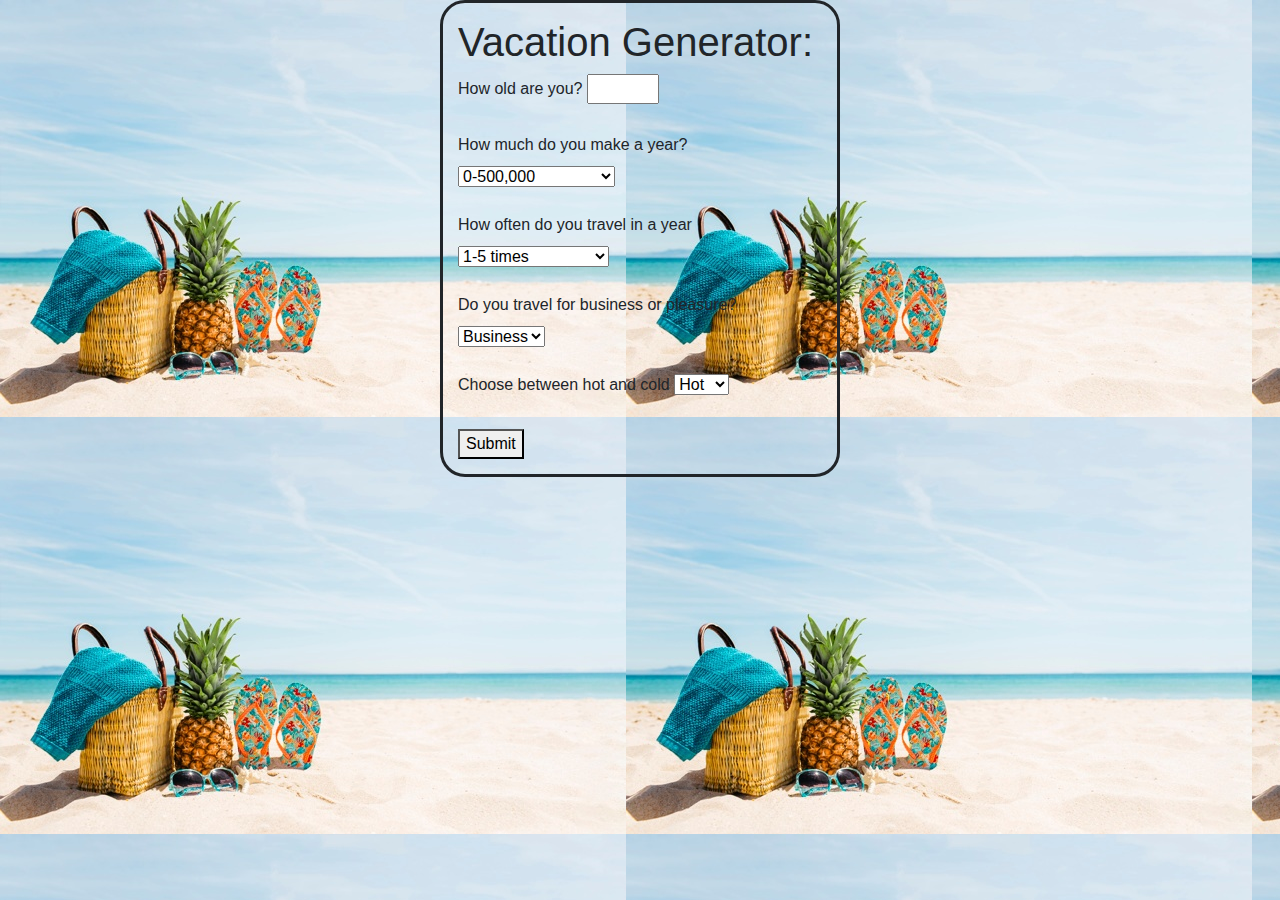
<file: index.html>
<!DOCTYPE html>
<html lang="en" dir="ltr">
  <head>
    <meta charset="utf-8">
    <link href="css/bootstrap.css" rel="stylesheet" type="text/css">
    <link href="css/styles-vacation.css" rel="stylesheet" type="text/css">
    <script src="js/jquery-3.3.1.js"></script>
    <script src="js/scripts-vacation.js"></script>
    <title>Destination Survey</title>
  </head>
  <body>
    <div class="wrapper">
    <h1>Vacation Generator:</h1>
    <form class="form-survey">
      <label for="">How old are you?</label>
      <input type="number" id="age-answer" min="1" max="100" name="" value="">
      <br><br>
      <label for="">How much do you make a year?</label>
      <select class="" id="salary" name="">
        <option value="less-than-500k">0-500,000</option>
        <option value="btn-500k-2m">500,001-2,000,000</option>
        <option value="above-2m">2,000,001-above</option>

      </select>
      <br><br>
      <label for="">How often do you travel in a year</label>
      <select class="" id="travelFreq" name="">
        <option value="1-to-5-times">1-5 times</option>
        <option value="more-than-5-times">more than 5 times</option>
        <option value="never">Never</option>

      </select>
      <br><br>
      <label for="">Do you travel for business or pleasure?</label>
      <select class="" id="businessOr" name="">
        <option value="business">Business</option>
        <option value="pleasure">Pleasure</option>

      </select>
      <br><br>
      <label for="">Choose between hot and cold </label>
      <select class="" id="hotOr" name="">
        <option value="hot">Hot</option>
        <option value="cold">Cold</option>

      </select>
      <br><br>
      <button type="submit" name="button">Submit</button>
    </form>

    </div>
    <div class="result" id="bahamas">
      <p>Try the bahamas!</p>
      <img src="img/bahamas-tout.jpg" alt="Bahamas">
      <p>Click the Image above to try again.</p>

    </div>
    <div class="result" id="sweden">
      <p>Try sweden</p>
      <img src="img/sweden.jpg" alt="Sweden">
      <p>Click the Image above to try again.</p>

    </div>
    <div class="result" id="zanzibar">
      <p>Try the Zanzibar!</p>
      <img src="img/zanzibar.jpg" alt="Zanzibar">
      <p>Click the Image above to try again.</p>


    </div>
    <div class="result" id="rwenzori">
      <p>Try the Rwenzori Mountains!</p>
      <img src="img/rwenzori.jpg" alt="Rwenzori">
      <p>Click the Image above to try again.</p>


    </div>
    <div class="result" id="moroto">
      <p>Try Moroto!</p>
      <img src="img/moroto.jpg" alt="Moroto">
      <p>Click the Image above to try again.</p>

    </div>
    <div class="result" id="kabale">
      <p>Try the Kabale!</p>
      <img src="img/kabale.jpg" alt="Kabale">
      <p>Click the Image above to try again.</p>
      <div id="footer">
        copyright &copy; 2019 Antony Nabende

      </div>

    </div>

  
  </body>
</html>
</file>
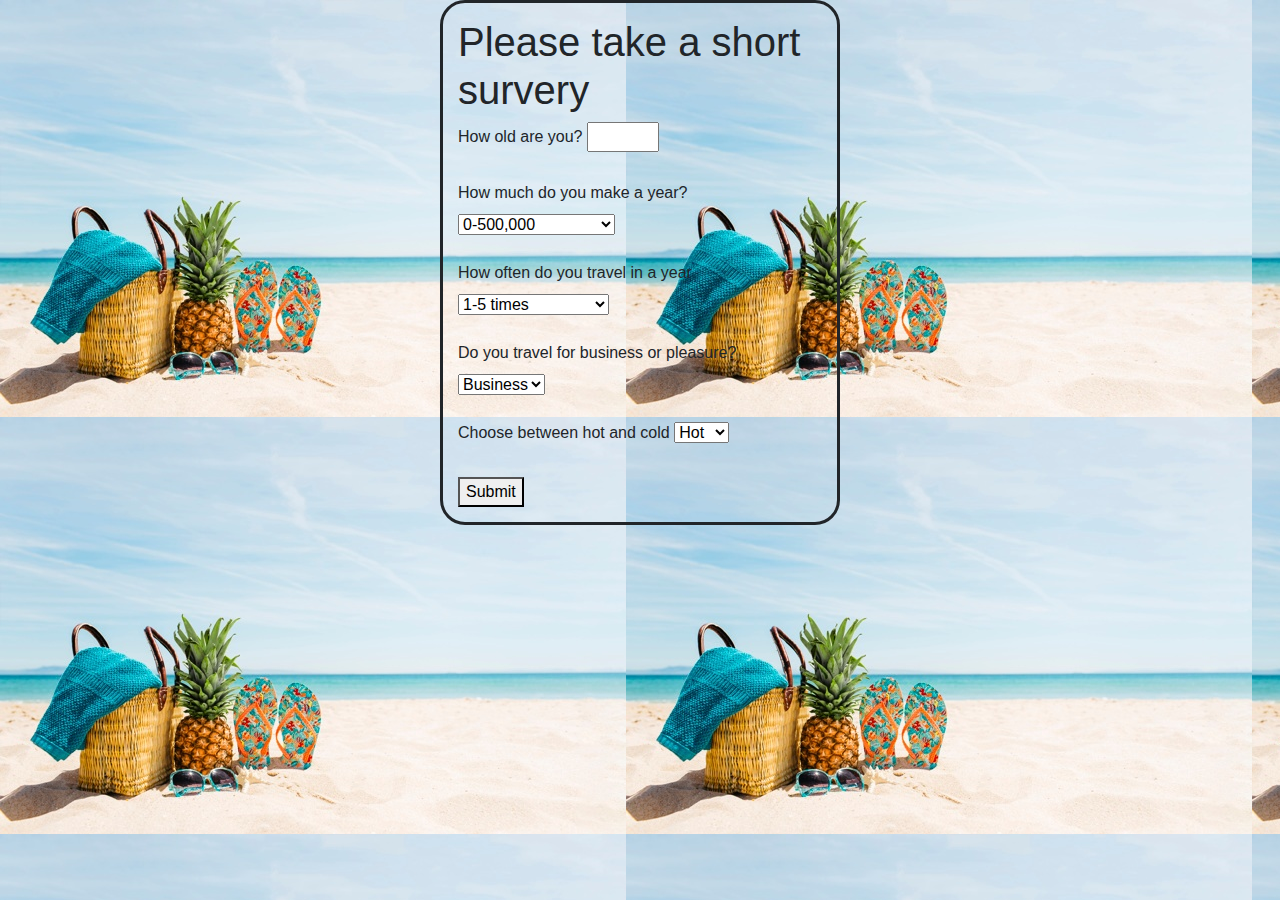
<file: vacation-survery.html>
<!DOCTYPE html>
<html lang="en" dir="ltr">
  <head>
    <meta charset="utf-8">
    <link href="css/bootstrap.css" rel="stylesheet" type="text/css">
    <link href="css/styles-vacation.css" rel="stylesheet" type="text/css">
    <script src="js/jquery-3.3.1.js"></script>
    <script src="js/scripts-vacation.js"></script>
    <title>Destination Survey</title>
  </head>
  <body>
    <div class="wrapper">
    <h1>Please take a short survery</h1>
    <form class="form-survey">
      <label for="">How old are you?</label>
      <input type="number" id="age-answer" min="1" max="100" name="" value="">
      <br><br>
      <label for="">How much do you make a year?</label>
      <select class="" id="salary" name="">
        <option value="less-than-500k">0-500,000</option>
        <option value="btn-500k-2m">500,001-2,000,000</option>
        <option value="above-2m">2,000,001-above</option>

      </select>
      <br><br>
      <label for="">How often do you travel in a year</label>
      <select class="" id="travelFreq" name="">
        <option value="1-to-5-times">1-5 times</option>
        <option value="more-than-5-times">more than 5 times</option>
        <option value="never">Never</option>

      </select>
      <br><br>
      <label for="">Do you travel for business or pleasure?</label>
      <select class="" id="businessOr" name="">
        <option value="business">Business</option>
        <option value="pleasure">Pleasure</option>

      </select>
      <br><br>
      <label for="">Choose between hot and cold </label>
      <select class="" id="hotOr" name="">
        <option value="hot">Hot</option>
        <option value="cold">Cold</option>

      </select>
      <br><br>
      <button type="submit" name="button">Submit</button>
    </form>
    </div>

  </body>
</html>
</file>
<file: css/styles-vacation.css>
/*.wrapper{
border-radius: 20px,
align-items: center;
}*/
/*body {
  background: #3C5A99;
}*/
.result{
  display: none;

}
body{
  background-image: url('../img/beach-bac.jpg');
}
.hide-bg{
  background-image: none;
  display: flex;
  align-items: center;
  justify-content: center;
}


}
h1{
  width: 400px;
}
*{
  box-sizing: border-box;
  -webkit-box-sizing: border-box;
  -moz-box-sizing: border-box;
}
.wrapper{

  width: 400px;
  margin: auto;
  height: auto;
  padding: 15px;
  border-radius: 25px;
  border-style: solid;

}
#footer{
  clear: both;
  padding: 10px;
  text-align: right;
}
</file>
